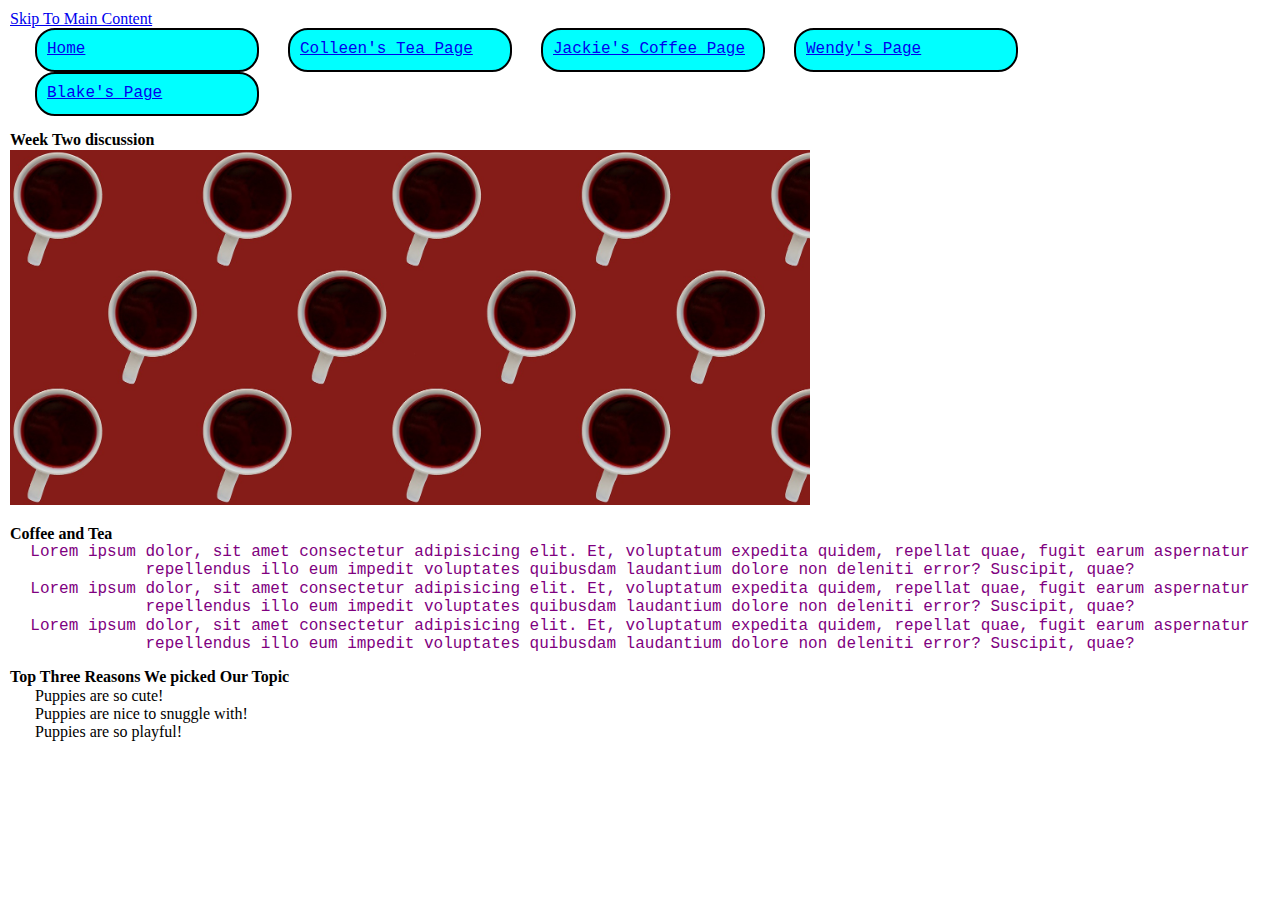
<file: index.html>
<!DOCTYPE html>
<html lang="en">
<head>
    <meta charset="UTF-8">
    <meta http-equiv="X-UA-Compatible" content="IE=edge">
    <meta name="viewport" content="width=device-width, initial-scale=1.0">
    <link rel="stylesheet" href="css/html5reset.css">
    <link rel="stylesheet" href="css/student1.css">
    <!-- <link rel="stylesheet" href="css/student2.css"> -->
    <!-- <link rel="stylesheet" href="css/student3.css"> -->
    <title>Week 2 Discussion</title>
</head>
<body>
    <a href="#main">Skip To Main Content</a>
    <header>
        <nav>
            <ul>
                <li><a href = "index.html">Home</a></li>
                <li><a href="colleen.html">Colleen's Tea Page</a></li>
                <li><a href="jackie.html">Jackie's Coffee Page</a></li>
                <li><a href= "wendy.html">Wendy's Page</a></li>
                <li><a href = "blake.html">Blake's Page</a></li>
            </ul>
        </nav>
        <h1>Week Two discussion</h1>
        <img src = "images/cover_image.jpg" width="800" alt = "">
    </header>

    <main>
        <h2>Coffee and Tea</h2>
        <p> Lorem ipsum dolor, sit amet consectetur adipisicing elit. Et, voluptatum expedita quidem, repellat quae, fugit earum aspernatur repellendus illo eum impedit voluptates quibusdam laudantium dolore non deleniti error? Suscipit, quae?
        </p>
        <p> Lorem ipsum dolor, sit amet consectetur adipisicing elit. Et, voluptatum expedita quidem, repellat quae, fugit earum aspernatur repellendus illo eum impedit voluptates quibusdam laudantium dolore non deleniti error? Suscipit, quae?
        </p>
        <p> Lorem ipsum dolor, sit amet consectetur adipisicing elit. Et, voluptatum expedita quidem, repellat quae, fugit earum aspernatur repellendus illo eum impedit voluptates quibusdam laudantium dolore non deleniti error? Suscipit, quae?
        </p>
        <h3>Top Three Reasons We picked Our Topic</h3>
        <ul>
            <li>Puppies are so cute!</li>
            <li>Puppies are nice to snuggle with!</li>
            <li>Puppies are so playful!</li>
        </ul>
    </main>

</body>
</html>
</file>
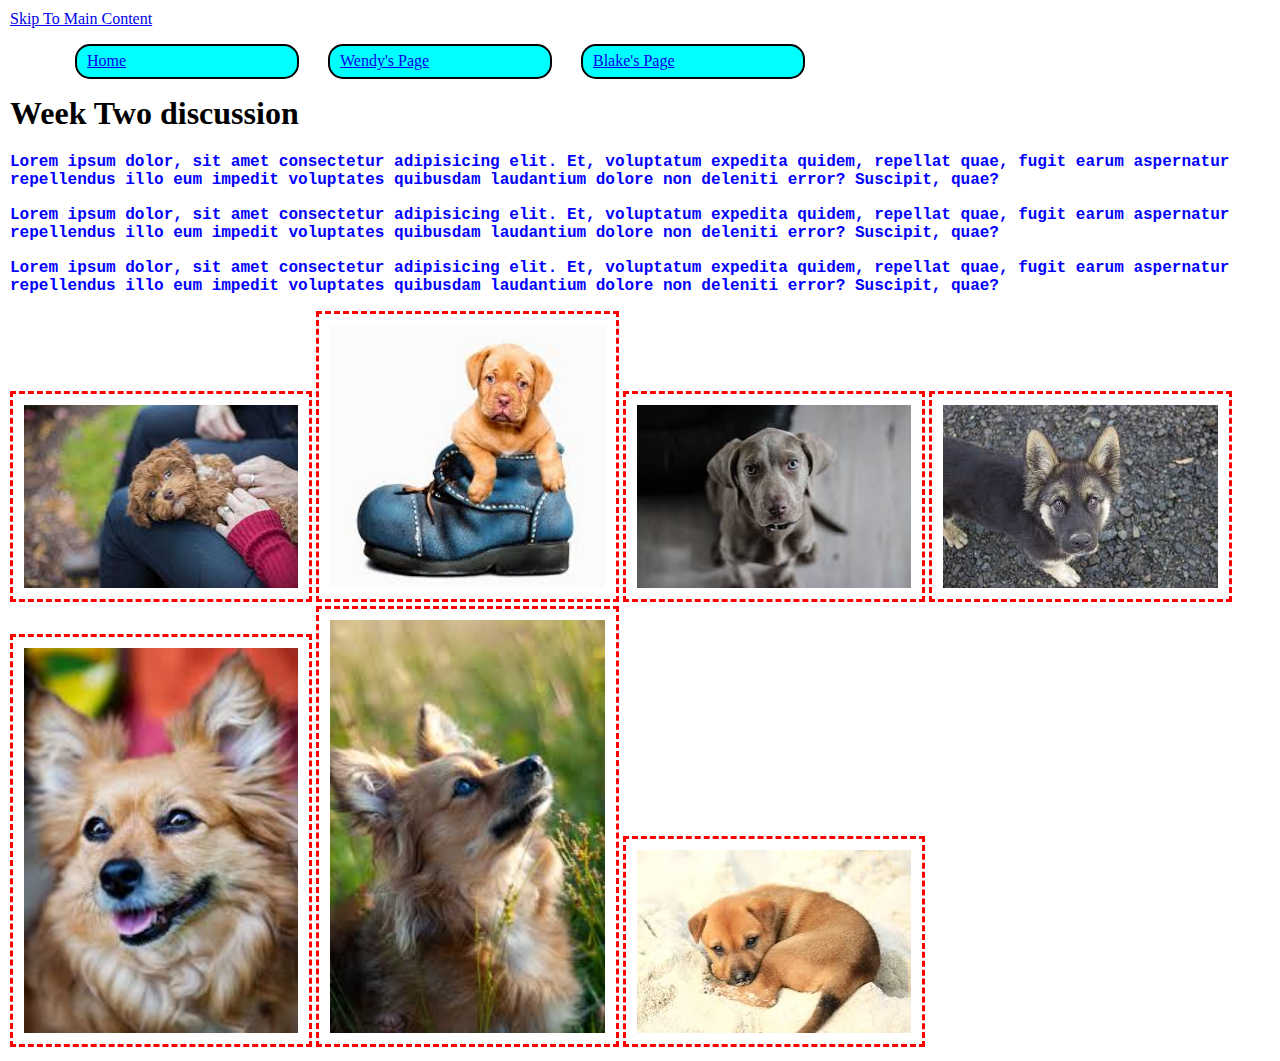
<file: blake.html>
<!DOCTYPE html>
<html lang="en">
<head>
    <meta charset="UTF-8">
    <meta http-equiv="X-UA-Compatible" content="IE=edge">
    <meta name="viewport" content="width=device-width, initial-scale=1.0">
    <title>Document</title>
    <link rel="stylesheet" href="css/student2.css">
</head>
<body>
    <a href="#main">Skip To Main Content</a>

    <header>
        <nav>
            <ul>
                <li><a href = "index.html">Home</a></li>
                <li><a href = "wendy.html">Wendy's Page</a></li>
                <li><a href = "blake.html">Blake's Page</a></li>
            </ul>
        </nav>
        <h1>Week Two discussion</h1>

    </header> 
    <p> Lorem ipsum dolor, sit amet consectetur adipisicing elit. Et, voluptatum expedita quidem, repellat quae, fugit earum aspernatur repellendus illo eum impedit voluptates quibusdam laudantium dolore non deleniti error? Suscipit, quae?</p>  
    <p> Lorem ipsum dolor, sit amet consectetur adipisicing elit. Et, voluptatum expedita quidem, repellat quae, fugit earum aspernatur repellendus illo eum impedit voluptates quibusdam laudantium dolore non deleniti error? Suscipit, quae?</p>  
    <p> Lorem ipsum dolor, sit amet consectetur adipisicing elit. Et, voluptatum expedita quidem, repellat quae, fugit earum aspernatur repellendus illo eum impedit voluptates quibusdam laudantium dolore non deleniti error? Suscipit, quae?</p>  
    <main>
        <img src = "images/1puppy.jfif" alt = "a puppy">
        <img src = "images/2puppy.jfif" alt = "a puppy">
        <img src = "images/3puppy.jfif" alt = "a puppy">
        <img src = "images/4puppy.jfif" alt = "a puppy">
        <img src = "images/5puppy.jfif" alt = "a puppy">
        <img src = "images/6puppy.jfif" alt = "a puppy">
        <img src = "images/7puppy.jfif" alt = "a puppy">
    </main>
</body>
</html>
</file>
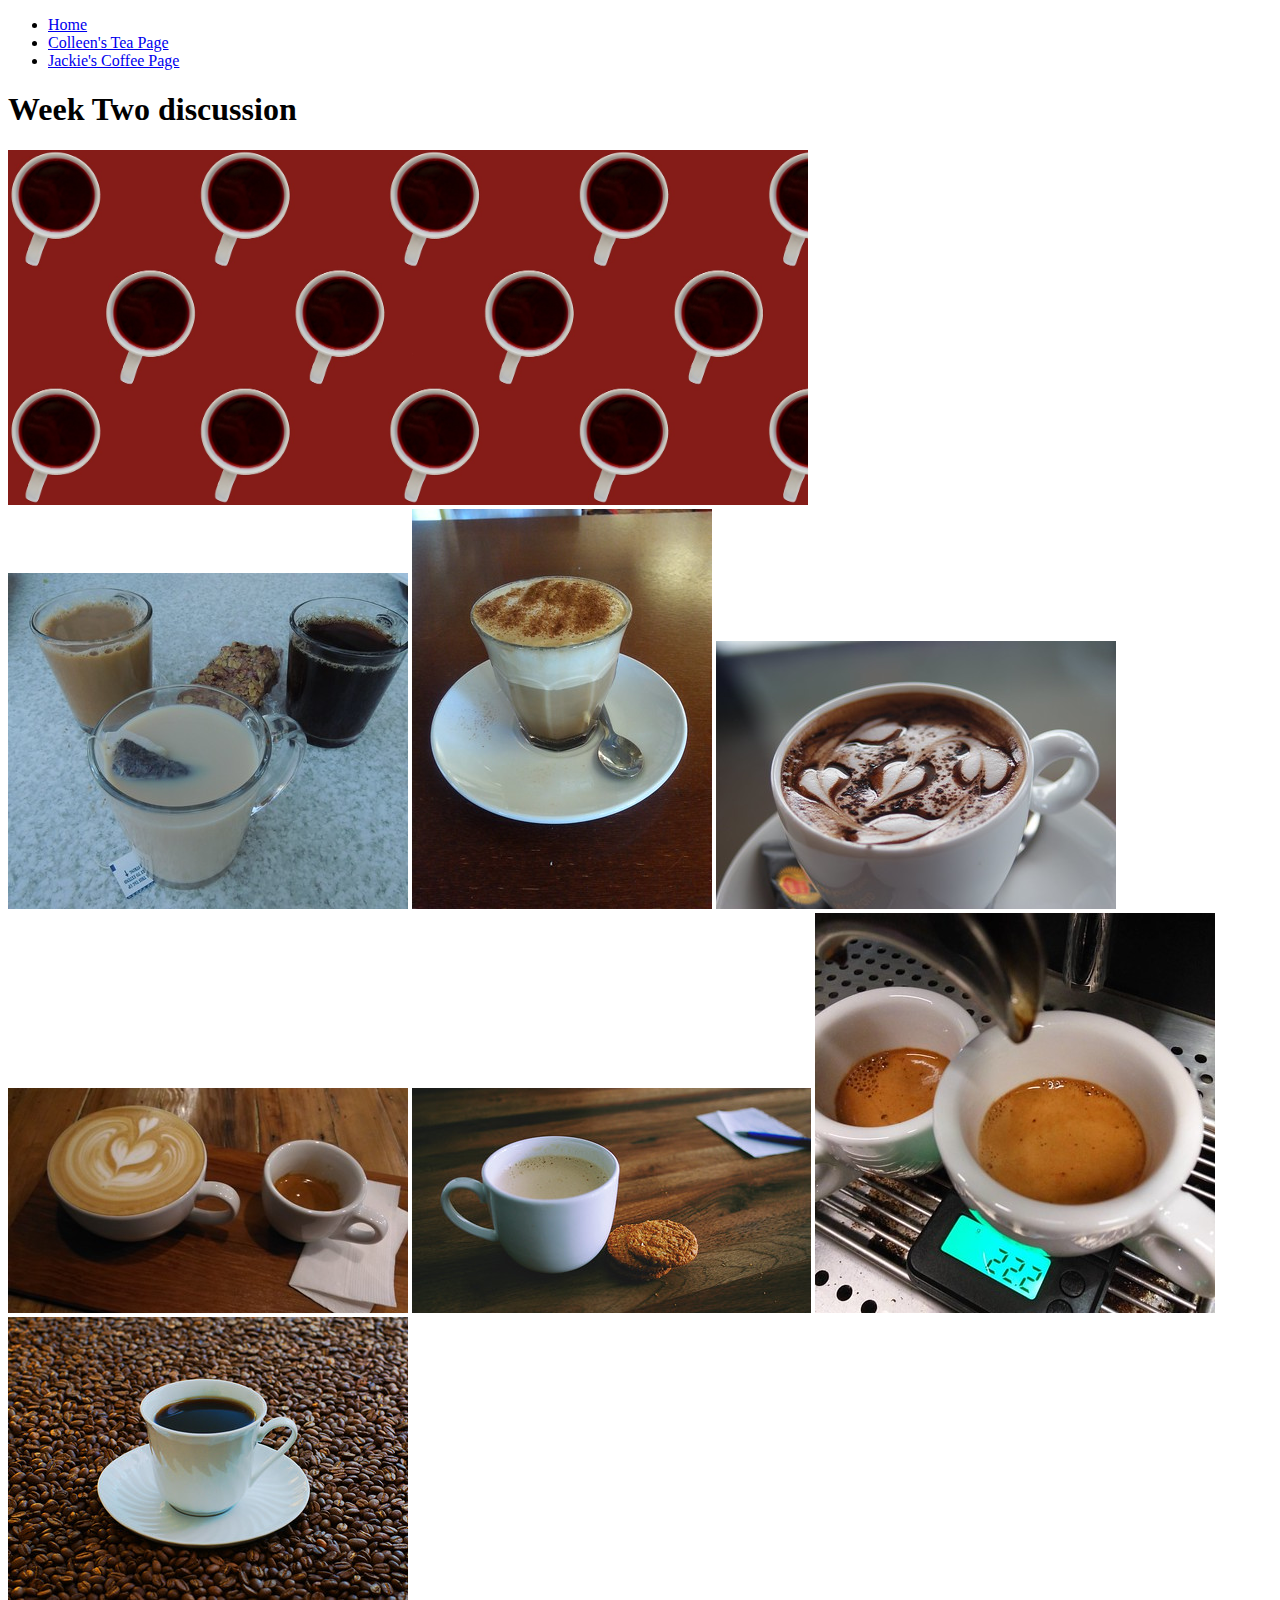
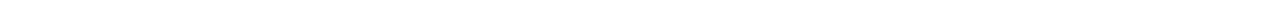
<file: jackie.html>
<!DOCTYPE html>
<html lang="en">
<head>
    <meta charset="UTF-8">
    <meta http-equiv="X-UA-Compatible" content="IE=edge">
    <meta name="viewport" content="width=device-width, initial-scale=1.0">
    <!-- <link rel="stylesheet" href="css/html5reset.css"> -->
    <!-- <link rel="stylesheet" href="css/student1.css"> -->
    <!-- <link rel="stylesheet" href="css/student2.css"> -->
    <!-- <link rel="stylesheet" href="css/student3.css"> -->
    <title>Coffee</title>
</head>
<body>
    <header>
        <nav>
            <ul>
                <li><a href = "index.html">Home</a></li>
                <li><a href="colleen.html">Colleen's Tea Page</a></li>
                <li><a href="jackie.html">Jackie's Coffee Page</a></li>
            </ul>
        </nav>
        <h1>Week Two discussion</h1>
        <img src = "images/cover_image.jpg" width="800" alt = "">
    </header>
    <main>
        <img src="images/coffee1.jpg" alt="3 cups of coffee one with cream, one without, and a cookie">
        <img src="images/coffee2.jpg" alt="flat white coffee with a small spoon on a saucer">
        <img src="images/coffee3.jpg" alt="cappuccino with small hearts drawn on the top in milk foam">
        <img src="images/coffee4.jpg" alt="two cups of coffee one is a large latte with a heart in the milk foam the other is a small shot of espresso">
        <img src="images/coffee5.jpg" alt="cup of hot coffee with lots of milk and three oatmeal cookies">
        <img src="images/coffee8.jpg" alt="two shots of espresso being extracted into small cups">
        <img src="images/coffee9.jpg" alt="cup of black coffee sitting on a bed of coffee beans">
       
    </main>
    
</body>
</html>
</file>
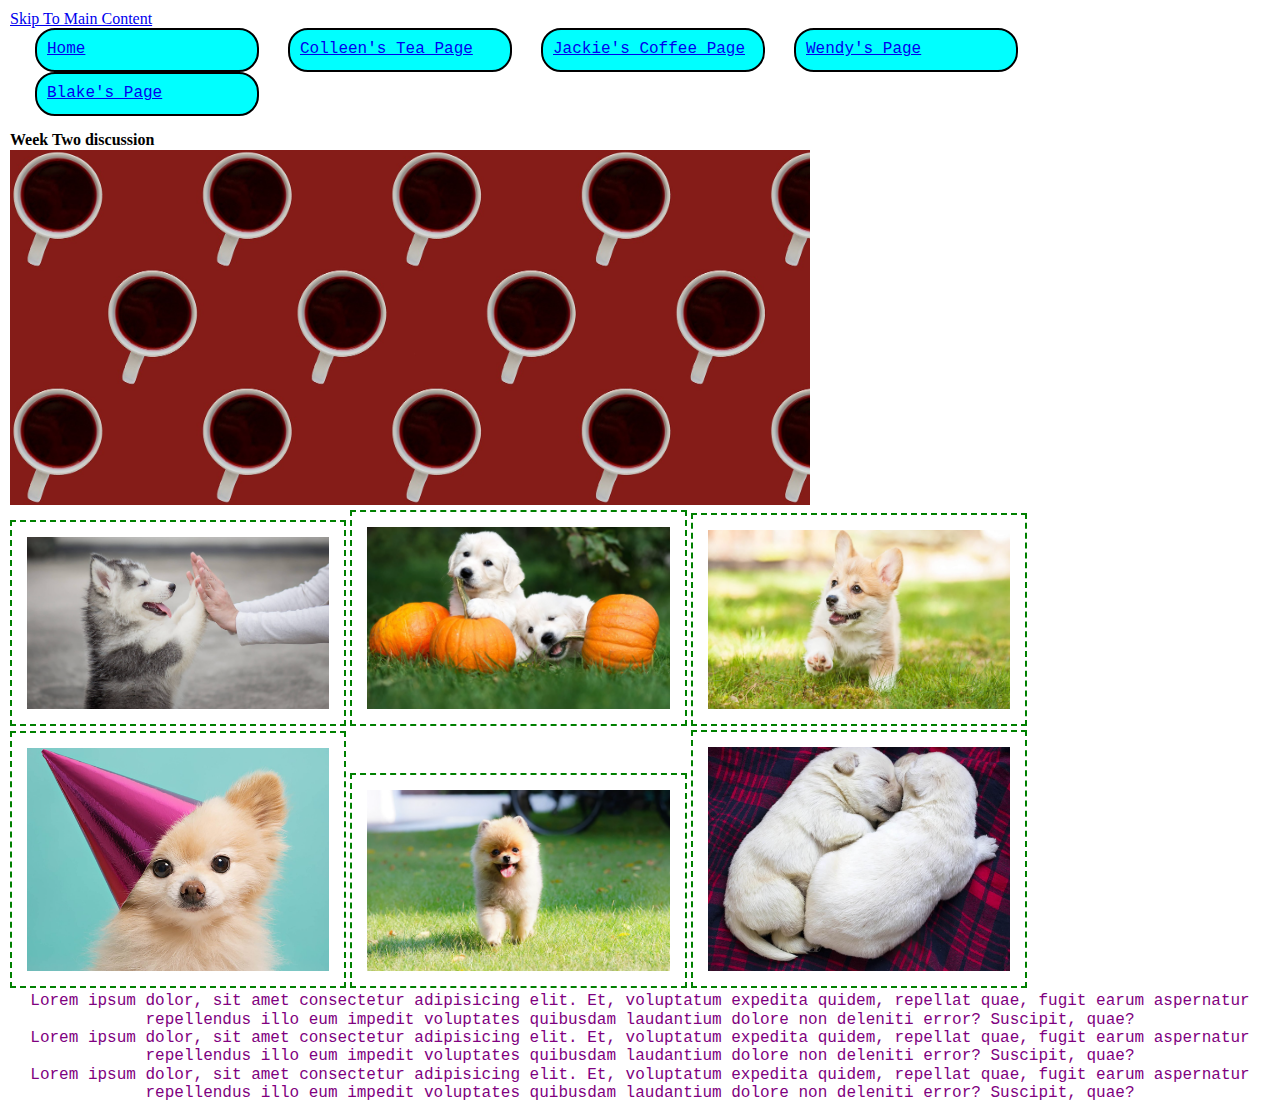
<file: wendy.html>
<!DOCTYPE html>
<html lang="en">
<head>
    <meta charset="UTF-8">
    <meta http-equiv="X-UA-Compatible" content="IE=edge">
    <meta name="viewport" content="width=device-width, initial-scale=1.0">
    <link rel="stylesheet" href="css/html5reset.css">
    <link rel="stylesheet" href="css/student1.css">
    <title>Wendy's Page</title>
</head>
<body>
    <a href="#main">Skip To Main Content</a>

    <header>
        <nav>
            <ul>
                <li><a href = "index.html">Home</a></li>
                <li><a href="colleen.html">Colleen's Tea Page</a></li>
                <li><a href="jackie.html">Jackie's Coffee Page</a></li>
                <li><a href= "wendy.html">Wendy's Page</a></li>
                <li><a href = "blake.html">Blake's Page</a></li>
            </ul>
        </nav>
        <h1>Week Two discussion</h1>
        <img src = "images/cover_image.jpg" width="800" alt = "">
    </header>

    <main>
        <!-- https://www.rd.com/list/adorable-puppy-pictures/ -->
        <img src = "images/puppy2.png" width="200" alt = "puppy high fiving">
        <img src = "images/puppy3.png" width="200" alt = "puppy with pumpkins">
        <img src = "images/puppy4.png" width="200" alt = "puppy running on grass">
        <img src = "images/puppy5.png" width="200" alt = "puppy with birthday hat">
        <img src = "images/puppy6.png" width="200" alt = "puppy running towards you">
        <img src = "images/puppy7.png" width="200" alt = "puppies snuggling">

        <p> Lorem ipsum dolor, sit amet consectetur adipisicing elit. Et, voluptatum expedita quidem, repellat quae, fugit earum aspernatur repellendus illo eum impedit voluptates quibusdam laudantium dolore non deleniti error? Suscipit, quae?
        </p>
        <p> Lorem ipsum dolor, sit amet consectetur adipisicing elit. Et, voluptatum expedita quidem, repellat quae, fugit earum aspernatur repellendus illo eum impedit voluptates quibusdam laudantium dolore non deleniti error? Suscipit, quae?
        </p>
        <p> Lorem ipsum dolor, sit amet consectetur adipisicing elit. Et, voluptatum expedita quidem, repellat quae, fugit earum aspernatur repellendus illo eum impedit voluptates quibusdam laudantium dolore non deleniti error? Suscipit, quae?
        </p>

    </main>
    
</body>
</html>
</file>
<file: css/student1.css>
body{
    margin:5px;
    padding:5px;
    line-height:1.15;
 }
  
 h1,h2, h3{
    font-weight: bold;
    margin-top:15px;
  
 }

 ul li{
    margin-left: 25px;
 }

 nav li{
    font-family: 'Courier New', Courier, monospace;
    padding: 10px;
    display: inline-block;
    height: 20px;
    width: 200px;
    border-radius: 20px;
    border: 2px solid black;
    background-color: cyan;

 }

 main img{
    margin: 0px;
    width: 24%;
    padding: 15px;
    border: 2px dashed green;
 }
 
 p{
    font-family: 'Courier New', Courier, monospace;
    font-size: medium;
    text-align: center;
    color: purple;
 }

 .gallery{
   display: grid;
   grid-template-columns: 250px 250px;
   border: 3px solid #000000;
   width: 90%;
   justify-content: space-around;

 }
 
 .gallery img{
   width: 100%;
 }

 .gallery img:last-child{
   grid-column: 1/span 2;
 }
</file>
<file: css/student2.css>
body{
    margin:5px;
    padding:5px;
    line-height:1.15;
 }
  
 h1,h2, h3{
    font-weight: bold;
    margin-top:15px;
  
 }
 ul li{
    margin-left: 25px;
    list-style-type: upper-roman;
 }

 nav li{
   background-color: aqua;
   border-radius: 15px;
   display:inline-block;
   border-width: 2px;
   border-style: solid;
   border-color: black;
   width: 200px;
   padding: 6px 10px 6px 10px;
 }

 img{
   width: 24%;
   padding: 11px;
   border-width: 4 px;
   border-style: dashed;
   border-color:red;
   box-sizing: border-box;
 }

 p{ 
   font-family: 'Courier New', Courier, monospace;
   font-size: medium;
   color: blue;
   font-weight: bold;
   
 }

 .gallery {
  display: grid;
  grid-template-columns: 1fr 1fr 1fr;
  width: 90%;
  border: red solid 3px;
  justify-content: space-evenly;
  align-items: center;
  justify-items: center;
 }

 .gallery img {
  width: 90%;
  border: blue solid 3px;
 }

 .gallery img:last-child {
  grid-column: 1 /span 3;
 }
</file>
